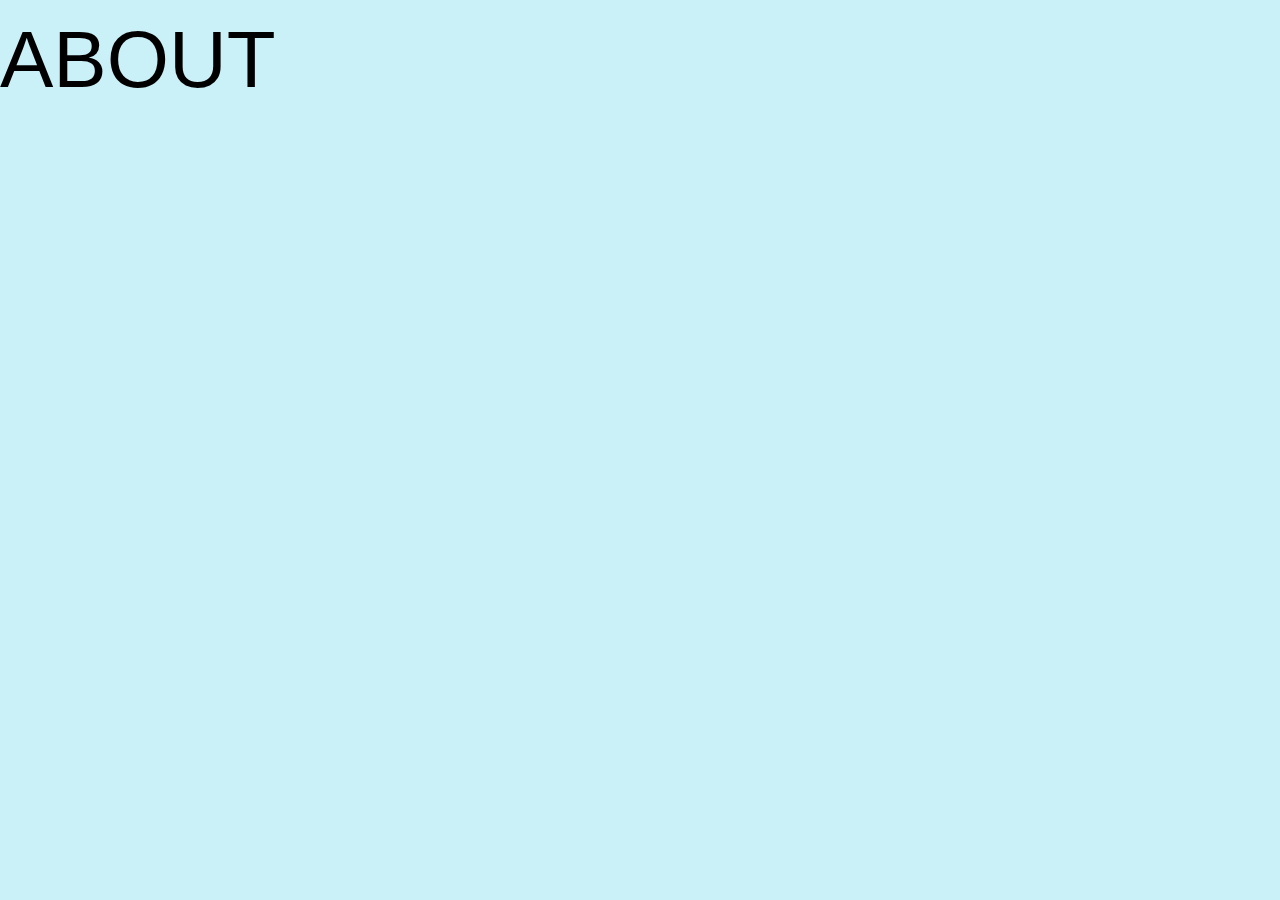
<file: about.html>
<!DOCTYPE html>
<html lang="en">
<head>
    
    <meta charset="UTF-8">
    <meta name="viewport" content="width=device-width, initial-scale=1.0">
    <title>Document</title>
    <link rel="stylesheet" href="style/index.css">
</head>
<body>
    <h1> ABOUT </h1>
</body>
</html>
</file>
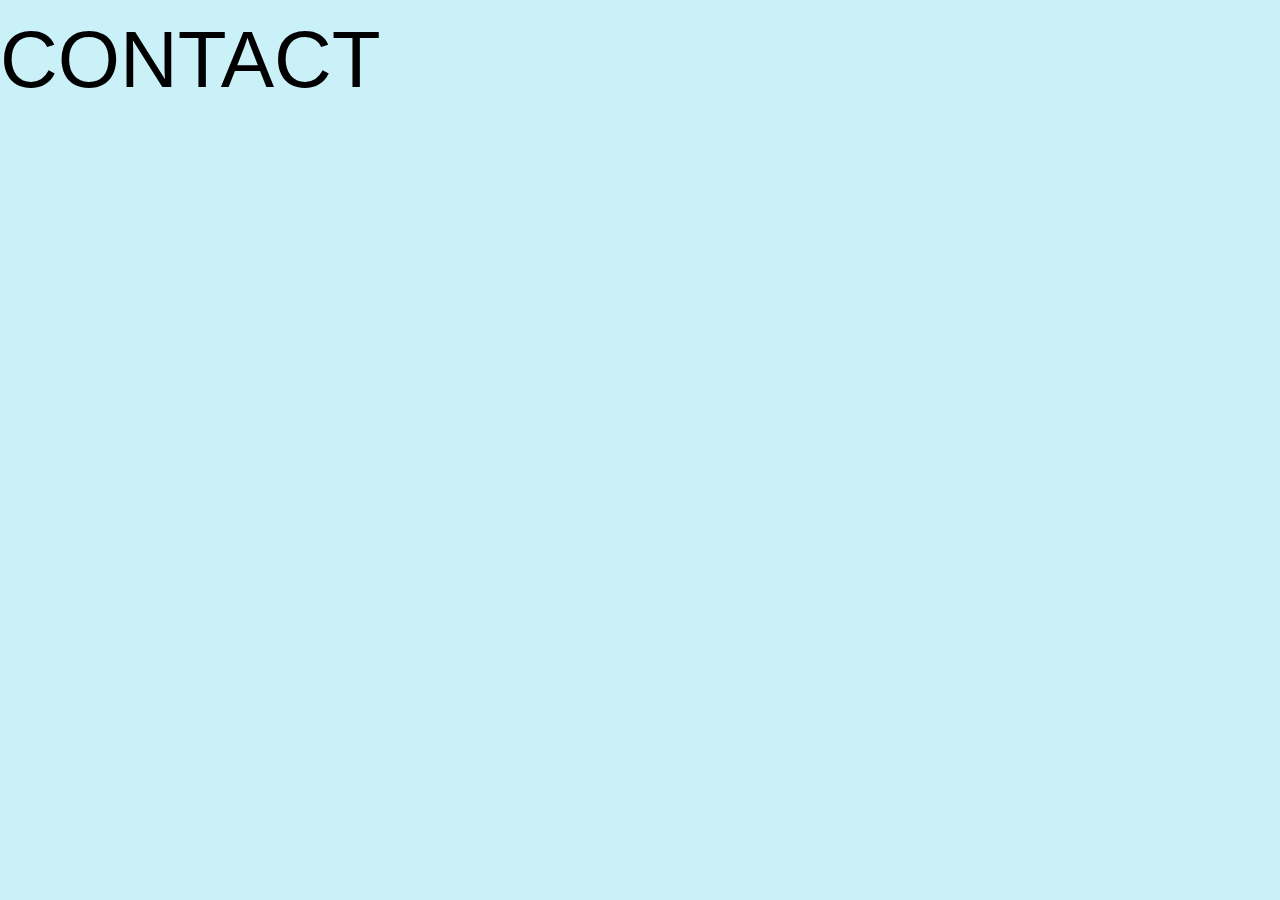
<file: contact.html>
<!DOCTYPE html>
<html lang="en">
<head>
    
    <meta charset="UTF-8">
    <meta name="viewport" content="width=    <h1> ABOUT </h1>, initial-scale=1.0">
    <title>Document</title>
    <link rel="stylesheet" href="style/index.css">
</head>
<body>
    <h1> CONTACT </h1>

</body>
</html>
</file>
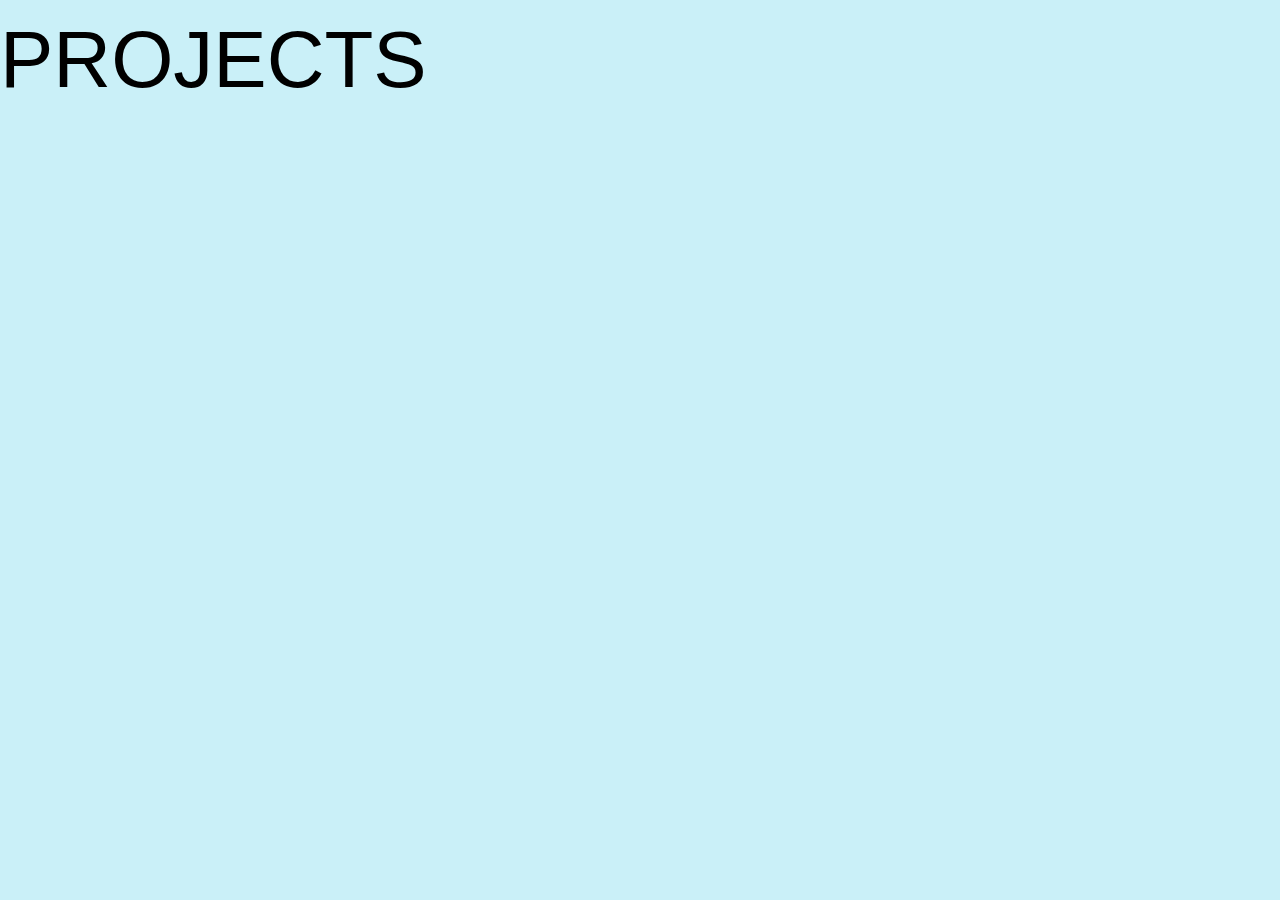
<file: projects.html>
<!DOCTYPE html>
<html lang="en">
<head>
    
    <meta charset="UTF-8">
    <meta name="viewport" content="width=device-width, initial-scale=1.0">
    <title>Document</title>
    <link rel="stylesheet" href="style/index.css">
</head>
<body>
    <h1> PROJECTS </h1>
</body>
</html>
</file>
<file: style/index.css>
html, body, div, span, applet, object, iframe,
h1, h2, h3, h4, h5, h6, p, blockquote, pre,
a, abbr, acronym, address, big, cite, code,
del, dfn, em, img, ins, kbd, q, s, samp,
small, strike, strong, sub, sup, tt, var,
b, u, i, center,
dl, dt, dd, ol, ul, li,
fieldset, form, label, legend,
table, caption, tbody, tfoot, thead, tr, th, td,
article, aside, canvas, details, embed, 
figure, figcaption, footer, header, hgroup, 
menu, nav, output, ruby, section, summary,
time, mark, audio, video {
	margin: 0;
	padding: 0;
	/* border: 0; */
	font-size: 100%;
	font: inherit;
	vertical-align: baseline;
}
/* HTML5 display-role reset for older browsers */
article, aside, details, figcaption, figure, 
footer, header, hgroup, menu, nav, section {
	display: block;
}
body {
	line-height: 1;
}
ol, ul {
	list-style: none;
}
blockquote, q {
	quotes: none;
}
blockquote:before, blockquote:after,
q:before, q:after {
	content: '';
	content: none;
}
table {
	border-collapse: collapse;
	border-spacing: 0;
} 

* {
    box-sizing: border-box;
    max-width:100%;
    /* border: 1px solid grey; */
}

html {
    font-size: 62.5%;
}

body {
    font-size:1.6rem;
    line-height: 1.5;
    background-color: #CAF0F8;
    font-family: 'Josefin Sans', sans-serif;
}

header {
    display:flex;
    flex-wrap: wrap;
    align-items: center;
    justify-content: space-around;
}

h2{
    font-size:4rem;
}

h1 {
    font-size: 8rem;
}

nav {
    display:flex;    
    width:70%;
    margin: 10px 0;
    justify-content: flex-end;
    
}

nav a{
    display:flex;
    text-decoration: none;
    padding:2%;
    justify-content: space-between;
    border: 1px solid #023E8A;
    background-color: #00B4D8;
    color: #03045E;
    margin:20px 0;
    height: 20px;
    font-size: 1.8rem;
    align-items: center;
    
}

nav a:hover{
    background-color: #03045E;
    color: #CAF0F8;
}

#home{
    display:flex;
    background-color: #CAF0F8;
    flex-direction: column;
    justify-content: center;
    align-items: center;
    background-image: url("https://media.istockphoto.com/photos/abstract-background-wallpaper-picture-id952039286?b=1&k=20&m=952039286&s=170667a&w=0&h=LmOcMt7FHxFUAr2bOSfTUPV9sQhME6ABtAYLM0cMkR4=");
    background-repeat: no-repeat;
    background-size: cover;
    background-position: center;
    height:60vh;
    margin: 2% 5%;
    color: white;
}

#home button {
    display:flex;
    flex-direction: row;
    height: 3vh;
    background-color: transparent;
}

#home button a{
    font-size: 2rem;
    text-decoration: none;
    text-align: center;
    color:white;
}

#gallery {
    display:flex;
    flex-direction: row;
    flex-wrap: wrap;
    justify-content: space-around;
    height: 95vh;
    
}

#gallery div{
    display:flex;
    justify-content: space-around;
    align-items: flex-start;
    flex-flow: row wrap;
    width: 30%;
    margin: 1%;
}

#gallery .container{
    width:100%;
    display:flex;
    flex-wrap: wrap;
}

#gallery p{
    justify-content: center;
    align-items: center;
    text-align: center;
    font-size: 3rem;
}

.box{
    width: 30%;
}

footer {
    background-color:#023E8A;
    width:100%;
    height: 10vh;
    display: flex;
    flex-wrap: wrap;
    justify-content: center;
    align-items: center;
}

footer button{
    display:flex;
}

footer button a{
    text-decoration: none;
}

@media(max-width:800px){
    h2{
        font-size: 5rem;
    }
    header{
        flex-direction: column;
        width: 100%;
        justify-content: center;
        margin-top: 2%;
    }
    nav{
        flex-direction: column;
        width:20%;
    }
    nav a{
        margin: 0;
        height: 5vh;
        justify-content: center;
    }
    #gallery{
        height:100vh;
    }

    #gallery .box{
        width:40%;
    }
}

@media(max-width:500px){
    h1{
        font-size: 4.5rem;
    }
    
    #home{
        height: 40vh;
    }

    #gallery {
        height: 70vh;
    }
}
</file>
